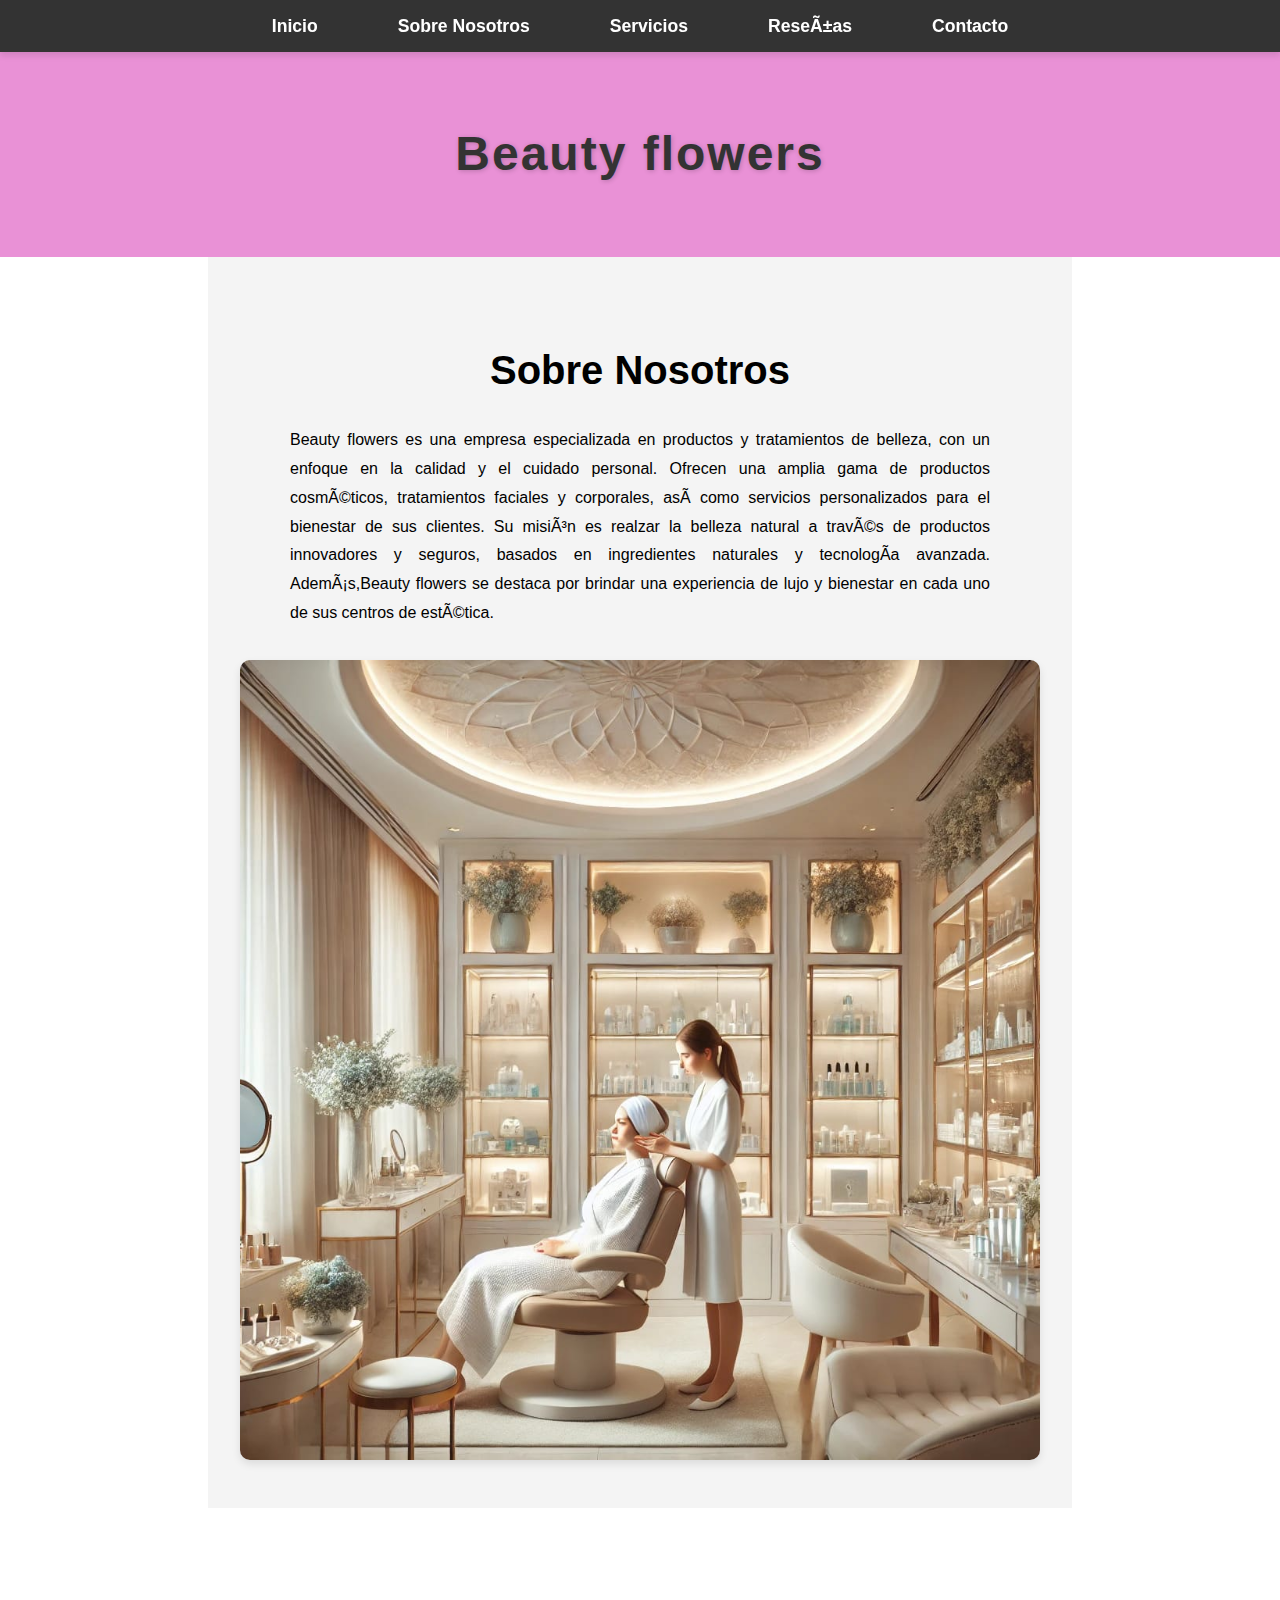
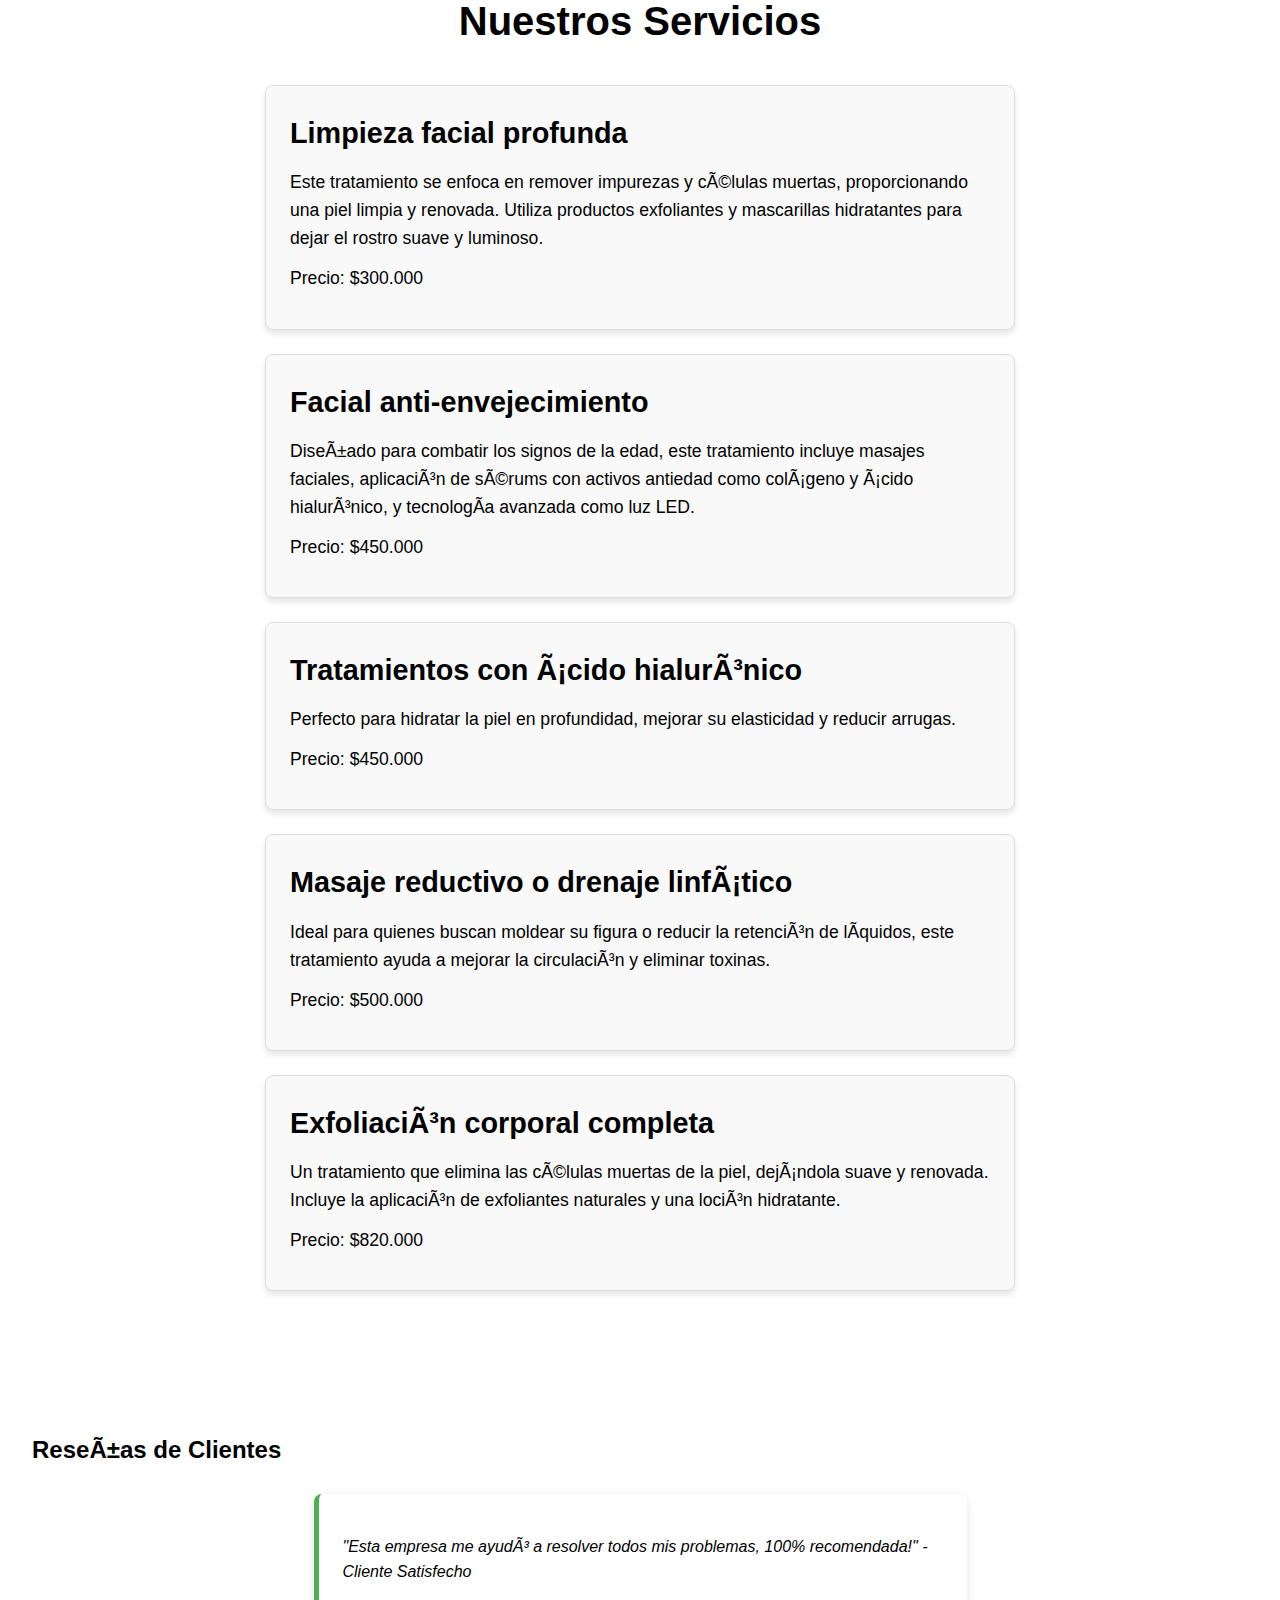
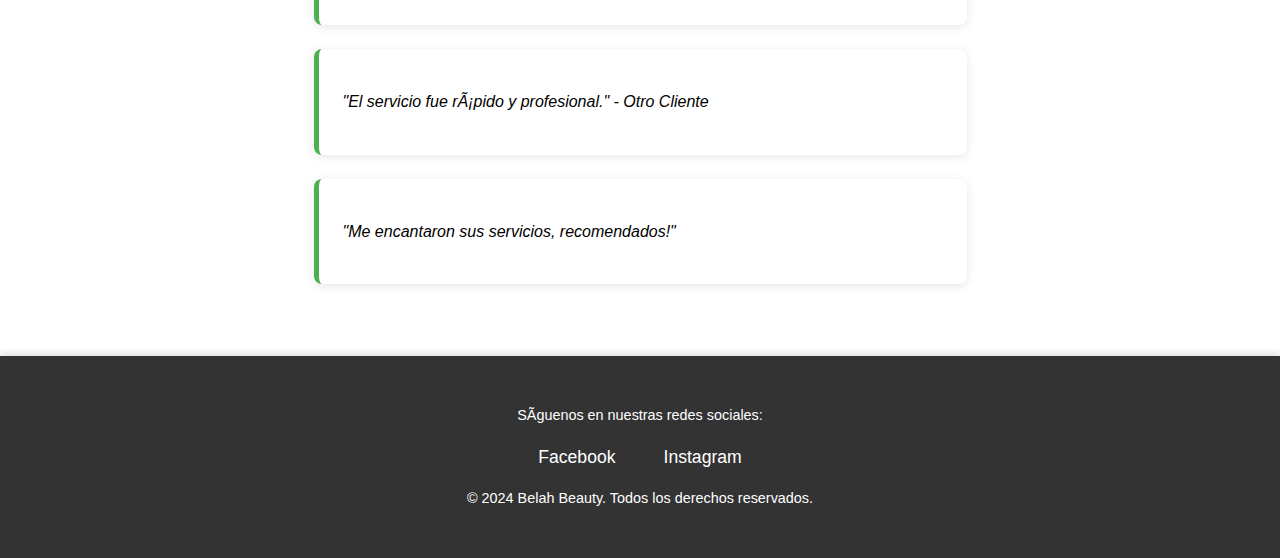
<file: index.html>
<DOCTYPE html>
<html lang="es">
<head><!
    <meta charset="UTF-8">
    <meta name="viewport" content="width=device-width, initial-scale=1.0">
    <title>Login</title>
    <link rel="stylesheet" href="index.css">
</head>

<body>
    <!-- Menú de Navegación -->
    <nav>
        <ul>
            <li><a href="#inicio">Inicio</a></li>
            <li><a href="#sobre-nosotros">Sobre Nosotros</a></li>
            <li><a href="#servicios">Servicios</a></li>
            <li><a href="#reseñas">Reseñas</a></li>
            <li><a href="#contacto">Contacto</a></li> <!-- Enlace actualizado -->
        </ul>
    </nav>

    <!-- Banner con el nombre de la empresa -->
    <header>
        <h1>Beauty flowers</h1>
    </header>

    <!-- Sección sobre la empresa -->
    <section id="sobre-nosotros">
        <h2>Sobre Nosotros</h2>
        <p>Beauty flowers es una empresa especializada en productos y tratamientos de belleza, con un enfoque en la calidad y el cuidado personal. Ofrecen una amplia gama de productos cosméticos, tratamientos faciales y corporales, así como servicios personalizados para el bienestar de sus clientes. Su misión es realzar la belleza natural a través de productos innovadores y seguros, basados en ingredientes naturales y tecnología avanzada. Además,Beauty flowers se destaca por brindar una experiencia de lujo y bienestar en cada uno de sus centros de estética.</p>
        <img src="Img/Imagen de WhatsApp 2024-10-13 a las 10.51.02_215aa050.jpg" alt="Imagen sobre la empresa">
    </section>

    <!-- Sección de servicios -->
    <section id="servicios">
        <h2>Nuestros Servicios</h2>
        <div class="servicio">
            <h3>Limpieza facial profunda</h3>
            <p>Este tratamiento se enfoca en remover impurezas y células muertas, proporcionando una piel limpia y renovada. Utiliza productos exfoliantes y mascarillas hidratantes para dejar el rostro suave y luminoso.</p>
            <p>Precio: $300.000</p>
        </div>
        <div class="servicio">
            <h3>Facial anti-envejecimiento</h3>
            <p>Diseñado para combatir los signos de la edad, este tratamiento incluye masajes faciales, aplicación de sérums con activos antiedad como colágeno y ácido hialurónico, y tecnología avanzada como luz LED.</p>
            <p>Precio: $450.000</p>
        </div> <div class="servicio">
            <h3>Tratamientos con ácido hialurónico</h3>
            <p>Perfecto para hidratar la piel en profundidad, mejorar su elasticidad y reducir arrugas.</p>
            <p>Precio: $450.000</p>
        </div>
        <div class="servicio">
            <h3>Masaje reductivo o drenaje linfático</h3>
            <p>Ideal para quienes buscan moldear su figura o reducir la retención de líquidos, este tratamiento ayuda a mejorar la circulación y eliminar toxinas.
            </p>
            <p>Precio: $500.000</p>
        </div>  
        <div class="servicio">
            <h3>Exfoliación corporal completa</h3>
            <p>Un tratamiento que elimina las células muertas de la piel, dejándola suave y renovada. Incluye la aplicación de exfoliantes naturales y una loción hidratante.
            </p>
            <p>Precio: $820.000</p>
        </div>
    </section>

    <section id="reseñas">
        <h2>Reseñas de Clientes</h2>
        <blockquote>
            <p>"Esta empresa me ayudó a resolver todos mis problemas, 100% recomendada!" - Cliente Satisfecho</p>
        </blockquote>
        <blockquote>
            <p>"El servicio fue rápido y profesional." - Otro Cliente</p>
        </blockquote>
        <blockquote>
            <p>"Me encantaron sus servicios, recomendados!"</p>
        </blockquote>
    </section>

    <!-- Pie de página como sección de contacto -->
    <footer id="contacto">
        <p>Síguenos en nuestras redes sociales:</p>
        <ul>
            <li><a href="https://facebook.com" target="_blank">Facebook</a></li>
            <li><a href="https://www.instagram.com/belahbeauty?igsh=NWhqa2RobHczOHA4" target="_blank">Instagram</a></li>
            <!-- Agrega más enlaces si es necesario -->
        </ul>
        <p>&copy; 2024 Belah Beauty. Todos los derechos reservados.</p>
    </footer>
</body>

</html>
</file>
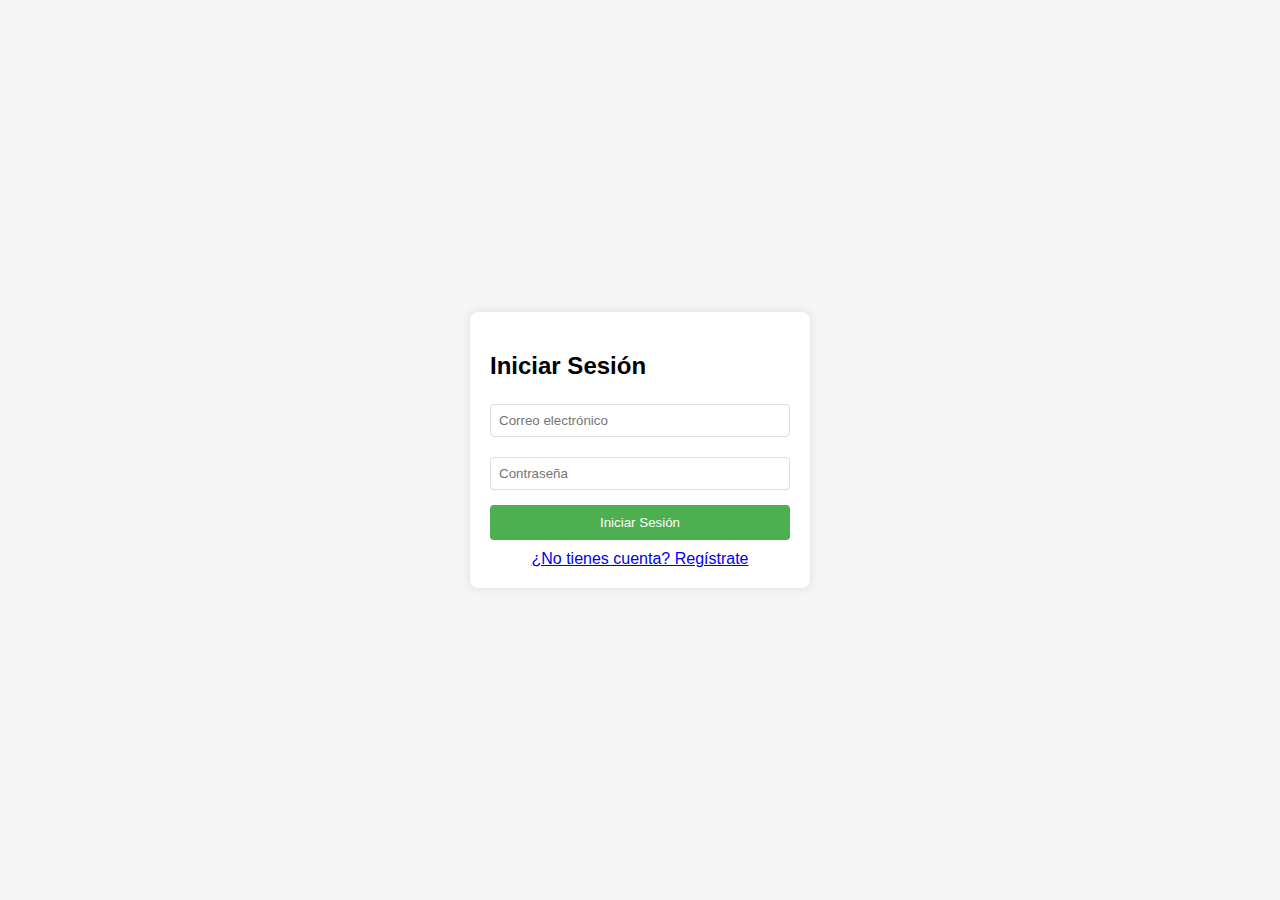
<file: registro.html>
<!DOCTYPE html>
<html lang="es">

<head>
    <meta charset="UTF-8">
    <meta name="viewport" content="width=device-width, initial-scale=1.0">
    <title>Login - Belah Beauty</title>
    <style>
        body {
            font-family: Arial, sans-serif;
            display: flex;
            justify-content: center;
            align-items: center;
            height: 100vh;
            margin: 0;
            background-color: #f5f5f5;
        }

        .container {
            background: white;
            padding: 20px;
            border-radius: 8px;
            box-shadow: 0 0 10px rgba(0, 0, 0, 0.1);
            width: 300px;
        }

        .form-group {
            margin-bottom: 15px;
        }

        input,
        select {
            width: 100%;
            padding: 8px;
            margin-top: 5px;
            border: 1px solid #ddd;
            border-radius: 4px;
            box-sizing: border-box;
        }

        button {
            width: 100%;
            padding: 10px;
            background-color: #4CAF50;
            color: white;
            border: none;
            border-radius: 4px;
            cursor: pointer;
        }

        button:hover {
            background-color: #45a049;
        }

        .toggle-form {
            text-align: center;
            margin-top: 10px;
        }

        #registerForm {
            display: none;
        }
    </style>
</head>

<body>
    <div class="container">
        <!-- Formulario de Login -->
        <form id="loginForm">
            <h2>Iniciar Sesión</h2>
            <div class="form-group">
                <input type="email" id="loginEmail" placeholder="Correo electrónico" required>
            </div>
            <div class="form-group">
                <input type="password" id="loginPassword" placeholder="Contraseña" required>
            </div>
            <button type="submit">Iniciar Sesión</button>
            <div class="toggle-form">
                <a href="#" onclick="toggleForms()">¿No tienes cuenta? Regístrate</a>
            </div>
        </form>

        <!-- Formulario de Registro -->
        <form id="registerForm">
            <h2>Registro</h2>
            <div class="form-group">
                <input type="text" id="regNombres" placeholder="Nombres" required>
            </div>
            <div class="form-group">
                <input type="text" id="regApellidos" placeholder="Apellidos" required>
            </div>
            <div class="form-group">
                <input type="email" id="regEmail" placeholder="Correo electrónico" required>
            </div>
            <div class="form-group">
                <input type="password" id="regPassword" placeholder="Contraseña" required>
            </div>
            <div class="form-group">
                <select id="regGenero" required>
                    <option value="">Selecciona un género</option>
                    <option value="masculino">Masculino</option>
                    <option value="femenino">Femenino</option>
                    <option value="otro">Otro</option>
                </select>
            </div>
            <button type="submit">Registrarse</button>
            <div class="toggle-form">
                <a href="#" onclick="toggleForms()">¿Ya tienes cuenta? Inicia sesión</a>
            </div>
        </form>
    </div>

    <script>
        function toggleForms() {
            const loginForm = document.getElementById('loginForm');
            const registerForm = document.getElementById('registerForm');

            if (loginForm.style.display === 'none') {
                loginForm.style.display = 'block';
                registerForm.style.display = 'none';
            } else {
                loginForm.style.display = 'none';
                registerForm.style.display = 'block';
            }
        }

        // Manejo del registro
        document.getElementById('registerForm').addEventListener('submit', function (e) {
            e.preventDefault();

            const usuario = {
                nombres: document.getElementById('regNombres').value,
                apellidos: document.getElementById('regApellidos').value,
                email: document.getElementById('regEmail').value,
                password: document.getElementById('regPassword').value,
                genero: document.getElementById('regGenero').value
            };

            // Guardar en localStorage
            let usuarios = JSON.parse(localStorage.getItem('usuarios')) || [];
            usuarios.push(usuario);
            localStorage.setItem('usuarios', JSON.stringify(usuarios));

            alert('Registro exitoso! Por favor inicia sesión.');
            toggleForms();
        });

        // Manejo del login
        document.getElementById('loginForm').addEventListener('submit', function (e) {
            e.preventDefault();

            const email = document.getElementById('loginEmail').value;
            const password = document.getElementById('loginPassword').value;

            let usuarios = JSON.parse(localStorage.getItem('usuarios')) || [];
            const usuario = usuarios.find(u => u.email === email && u.password === password);

            if (usuario) {
                localStorage.setItem('usuarioActual', JSON.stringify(usuario));
                alert(Bienvenido/a ${usuario.nombres}!);
                window.location.href = 'index.html';
            } else {
                alert('Correo o contraseña incorrectos');
            }
        });
    </script>
</body>

</html>
</file>
<file: index.css>
/* Estilos generales */
body {
    font-family: Arial, sans-serif;
    margin: 0;
    padding: 0;
    box-sizing: border-box;
    line-height: 1.6;
}

/* Menú de Navegación */
nav {
    background-color: #333;
    box-shadow: 0 4px 6px rgba(0, 0, 0, 0.1);
    position: sticky;
    top: 0;
    z-index: 1000;
}

nav ul {
    list-style-type: none;
    margin: 0;
    padding: 0;
    display: flex;
    justify-content: center;
}

nav ul li {
    display: inline;
    margin: 0 1rem;
}

nav ul li a {
    color: white;
    text-decoration: none;
    padding: 0.75rem 1.5rem;
    display: block;
    font-size: 1.1rem;
    font-weight: bold;
    transition: background-color 0.3s ease, color 0.3s ease;
    border-radius: 5px;
}

nav ul li a:hover {
    background-color: #ec8adc;
    color: white;
    box-shadow: 0 2px 10px rgba(76, 175, 80, 0.4);
}

/* Banner con el nombre de la empresa */
header {
    background-color: #e991d6;
    color: #333;
    text-align: center;
    padding: 4rem 0;
}

header h1 {
    margin: 0;
    font-size: 3rem;
    letter-spacing: 2px;
    text-shadow: 1px 1px 5px rgba(0, 0, 0, 0.2);
}

/* Secciones generales */
section {
    padding: 3rem 2rem;
}

/* Sección sobre la empresa */
#sobre-nosotros {
    background-color: #f4f4f4;
    text-align: center;
    max-width: 800px;
    margin: 0 auto;
}

#sobre-nosotros h2 {
    font-size: 2.5rem;
    margin-bottom: 1.5rem;
}

#sobre-nosotros p {
    max-width: 700px;
    margin: 0 auto;
    line-height: 1.8;
    text-align: justify;
}

#sobre-nosotros img {
    max-width: 100%;
    height: auto;
    margin-top: 2rem;
    border-radius: 10px;
    box-shadow: 0 4px 8px rgba(0, 0, 0, 0.1);
}

/* Sección de servicios */
#servicios {
    background-color: #ffffff;
}

#servicios h2 {
    font-size: 2.5rem;
    text-align: center;
    margin-bottom: 2rem;
}

.servicio {
    background-color: #f9f9f9;
    margin: 1.5rem auto;
    padding: 1.5rem;
    border: 1px solid #ddd;
    border-radius: 8px;
    box-shadow: 0 4px 6px rgba(0, 0, 0, 0.1);
    max-width: 700px;
}

.servicio h3 {
    margin: 0;
    font-size: 1.8rem;
}

.servicio p {
    margin: 0.75rem 0;
    font-size: 1.1rem;
}

/* Sección de reseñas de clientes */
#reseñas {
    background-color: #f4f4f4;
    padding: 3rem 2rem;
    text-align: center;
}

#reseñas h2 {
    font-size: 2.5rem;
    margin-bottom: 1.5rem;
}

blockquote {
    font-style: italic;
    margin: 1.5rem auto;
    padding: 1.5rem;
    border-left: 5px solid #4CAF50;
    max-width: 600px;
    background-color: white;
    border-radius: 8px;
    box-shadow: 0 2px 10px rgba(0, 0, 0, 0.1);
}

/* Pie de página */
footer {
    background-color: #333;
    color: white;
    padding: 2rem;
    text-align: center;
    box-shadow: 0 -4px 6px rgba(0, 0, 0, 0.1);
}

footer ul {
    list-style-type: none;
    padding: 0;
    margin: 0.5rem 0;
    display: flex;
    justify-content: center;
}

footer ul li {
    margin: 0 1.5rem;
}

footer ul li a {
    color: white;
    text-decoration: none;
    font-size: 1.1rem;
    transition: color 0.3s ease;
}

footer ul li a:hover {
    color: #4CAF50;
}

footer p {
    margin: 1rem 0;
    font-size: 0.9rem;
}
</file>
